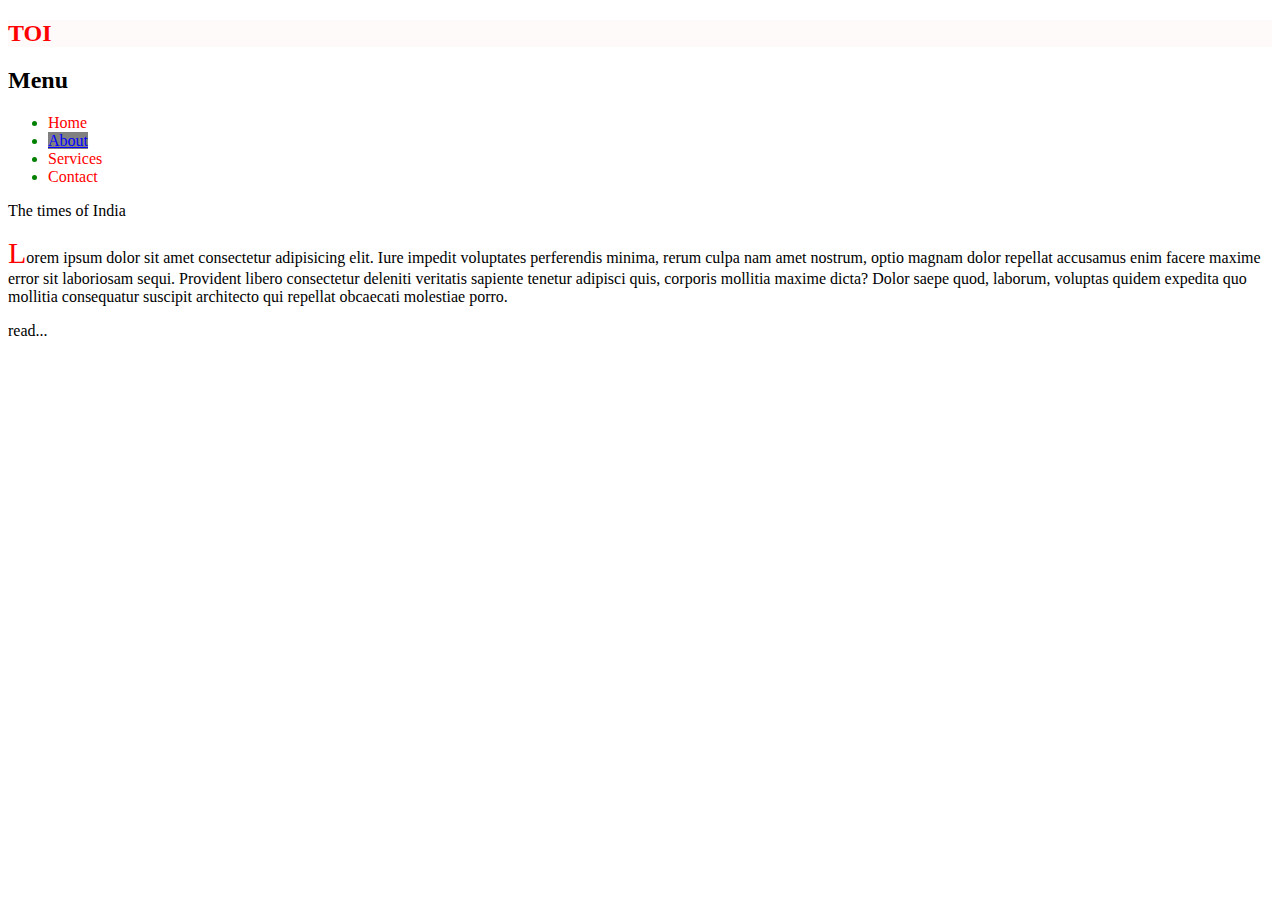
<file: Ans.1/index.html>
<!DOCTYPE html>
<html lang="en">
<head>
    <meta charset="UTF-8">
    <meta name="viewport" content="width=device-width, initial-scale=1.0">
    <title>Test</title>
    <link rel="stylesheet" href="style.css">
</head>
<body>
    <header>
        <nav>
            <h2>TOI</h2>
            <div>
                <h2>Menu</h2>
                <ul>
                    <li><a href="#" target="_blank">Home</a></li>
                    <li><a href="#" class="active" target="_self">About</a></li>
                    <li><a href="#" target="_blank">Services</a></li>
                    <li><a href="#" target="_blank">Contact</a></li>
                </ul>
            </div>
            <p>The times of India</p>
            <p>
                Lorem ipsum dolor sit amet consectetur adipisicing elit. Iure impedit voluptates perferendis minima, rerum culpa nam amet nostrum, optio magnam dolor repellat accusamus enim facere maxime error sit laboriosam sequi.
                Provident libero consectetur deleniti veritatis sapiente tenetur adipisci quis, corporis mollitia maxime dicta? Dolor saepe quod, laborum, voluptas quidem expedita quo mollitia consequatur suscipit architecto qui repellat obcaecati molestiae porro.
            </p>
            <p>read</p>
        </nav>
    </header>
</body>
</html>
</file>
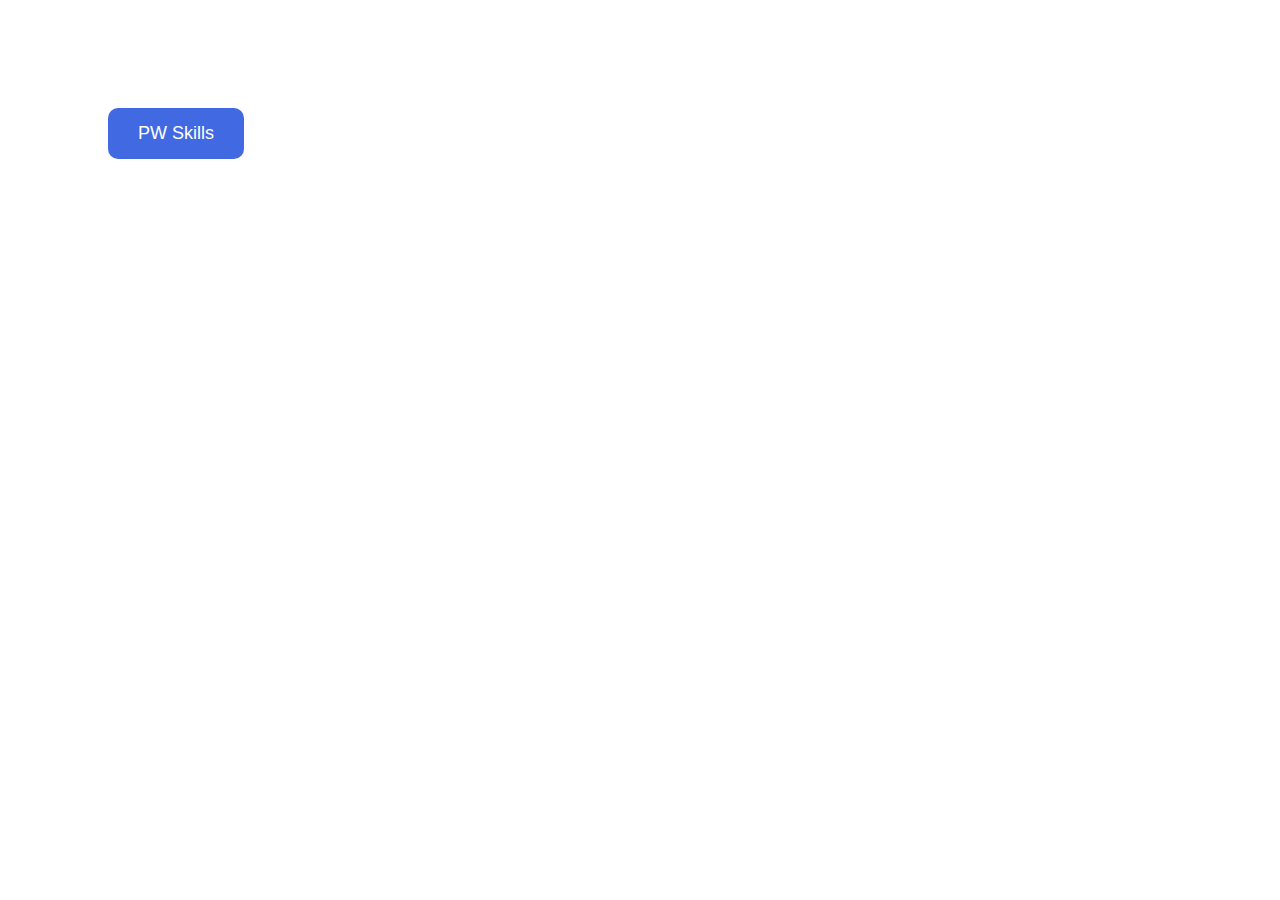
<file: Ans.4/index.html>
<!DOCTYPE html>
<html lang="en">
<head>
    <meta charset="UTF-8">
    <meta name="viewport" content="width=device-width, initial-scale=1.0">
    <title>Document</title>
    <link rel="stylesheet" href="style.css">
</head>
<body>
    <button type="button">PW Skills</button>
</body>
</html>
</file>
<file: Ans.1/style.css>
nav a {
    color: green;
}

nav > h2 {
    color: red;
    background-color: snow;
}

ul+p {
    color: red;
}

a[href] {
    color: red;
    text-decoration: none;
}

a[class="active"] {
    color: blue;
    text-decoration: underline;
}

a[target="_self"] {
    background-color: grey;
}

p:last-child::after {
    content: "...";
}

li::marker {
    color: green;
}

p:nth-child(even)::first-letter {
    color: red;
    font-size: 30px;
}
</file>
<file: Ans.4/style.css>
button {
    background-color: royalblue;
    border: none;
    margin-top: 100px;
    margin-left: 100px;
    padding: 15px 30px;
    color: #ffffff;
    font-size: 18px;
    border-radius: 10px;
}

button:hover {
    box-shadow: 10px 5px 5px grey;
    cursor: pointer;
}
</file>
